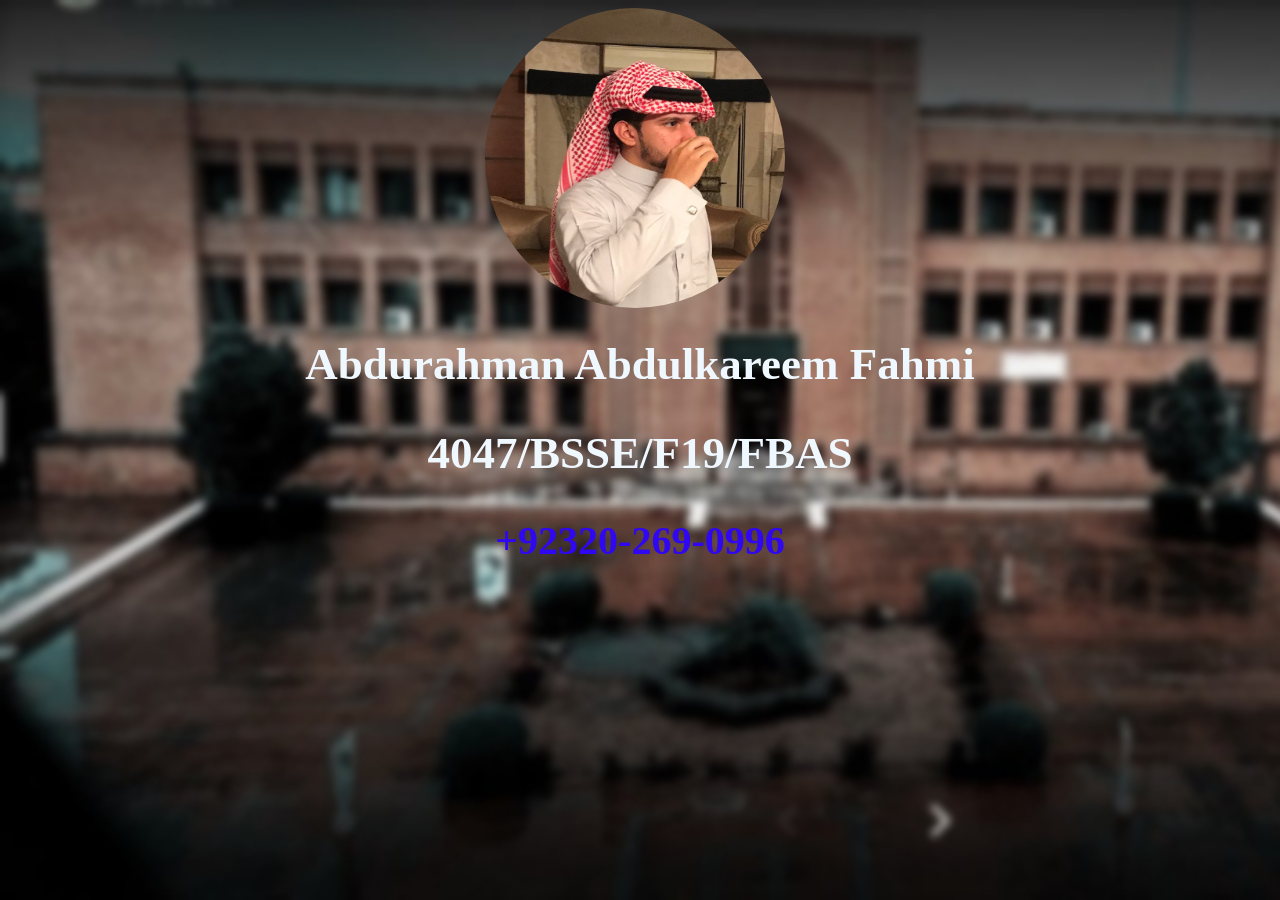
<file: owner/owner.html>
<!DOCTYPE html>
<html>
  <head>
    <link rel="stylesheet" href="style.css" />
    <title>First Personal Home Page</title>
  </head>

  <body>
    <div class="myImg">
      <img src="me.JPG" alt="image not found" />
    </div>

    <h1>Abdurahman Abdulkareem Fahmi</h1>
    <h2>4047/BSSE/F19/FBAS</h2>
    <h2 class="number">+92320-269-0996</h2>
  </body>
</html>
</file>
<file: owner/style.css>
img {
    width: 300px;
    height: 300px;
    border-radius: 150px;
    float: left;
    margin-right: 10px;
    
  }
body {
    background-image: url('iiui.jpg');
    background-repeat: no-repeat;
    background-attachment: fixed;
    background-size:cover;
  }
  
.myImg{
    display:flex;
    justify-content: center;
    align-items: center;
  }
  
 
h1 {
    text-align: center;
    color: aliceblue;
    font-size: 45px;
  }

h2 {
    text-align: center;
    color: aliceblue;
    font-size: 45px;
  }
 
.number {
    text-align: center;
    color: rgb(47, 7, 243);
    font-size: 40px;
  }


.marquee {
  
    height: 50px;
    overflow: hidden;
    position: relative;
  }

.marquee h1 {
    position: absolute;
    width: 100%;
    height: 100%;
    background-image: linear-gradient( #0bf067 0%, #01f62e 29%, #dfc324 67%, #fff800 100% );
    background-clip: text;
    -webkit-background-clip: text;
    -webkit-text-fill-color: transparent;
    display: inline-block;
    margin:0%;
    animation: marquee 15s linear infinite;
    }
    @keyframes marquee {
    0% {
    transform: translateX(-100%);
    }
    100% {
    transform: translateX(100%);
    }


  }
</file>
